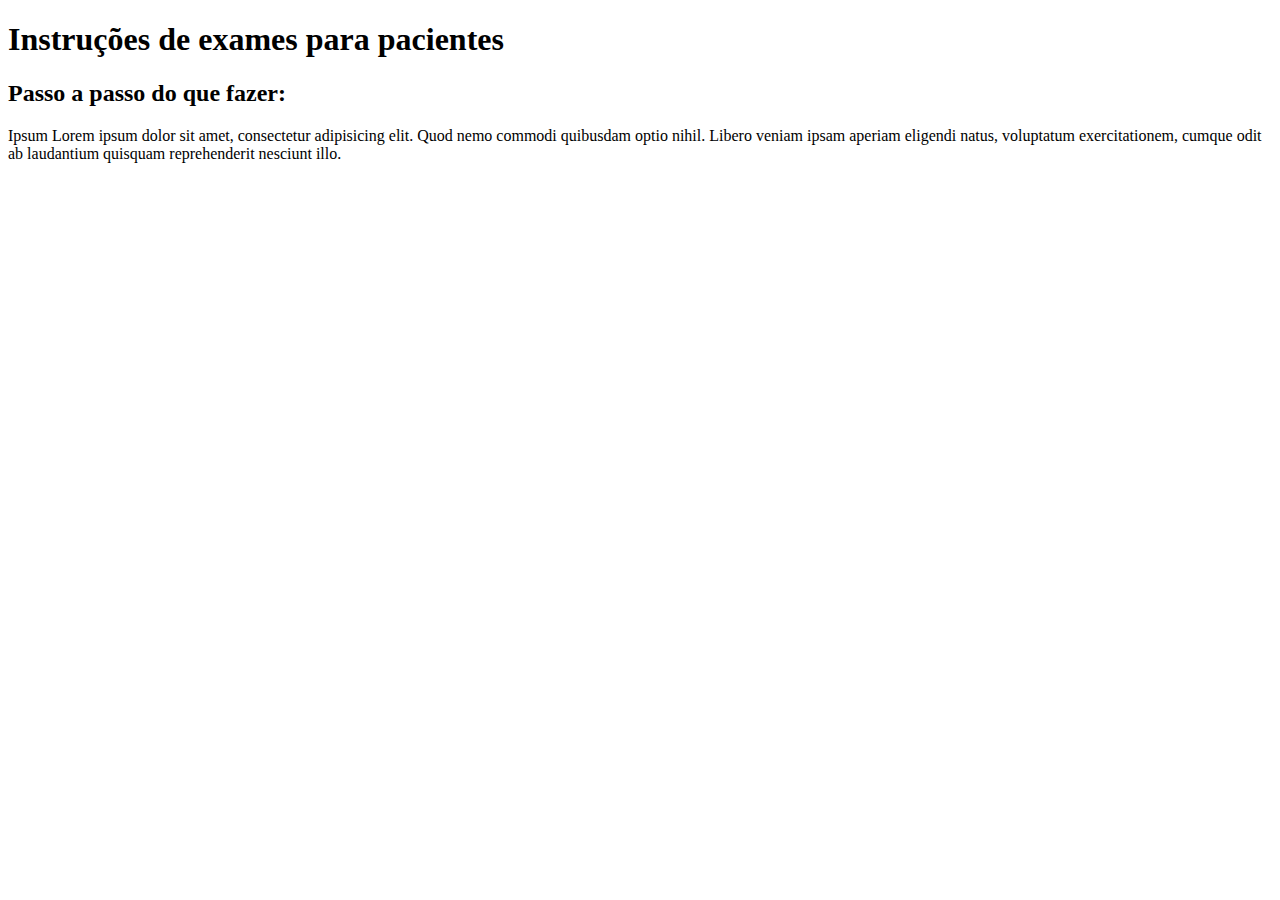
<file: instrucoes.html>
<!DOCTYPE html>
<html>
    <head>
	    <meta charset="utf-8">
	    <title> Instruções Para Exames</title>
	    <link rel="stylesheet" type="text/css" href="index.css"/>
    </head>

    <body>
        <header>
            <h1>Instruções de exames para pacientes</h1>
        </header>
        <h2>Passo a passo do que fazer:</h2>
        <p>Ipsum Lorem ipsum dolor sit amet, consectetur adipisicing elit. Quod nemo commodi quibusdam optio nihil. Libero veniam ipsam aperiam eligendi natus, voluptatum exercitationem, cumque odit ab laudantium quisquam reprehenderit nesciunt illo.</p>
    </body>
</html>
</file>
<file: index.css>
#menu ul {
	margin: 0;
	background-color: #8500a0;
	list-style: none;
}

#menu ul li {
	display: inline;

}

#menu ul li a {
	padding: 10px 40px;
	display: inline-block;
	color: white;
	text-decoration: none;
}

#titulo {
	position: absolute;
    color: white;
	font-size: 50px;
	top: 190px;
	left: 400px;
	
}

#titulo2 {
	position: absolute;
    color: white;
	font-size: 40px;
	top: 190px;
	left: 380px;
	
}

#banner {
	position: relative;
}

#homenagem{
	background-color: violet;

}
</file>
